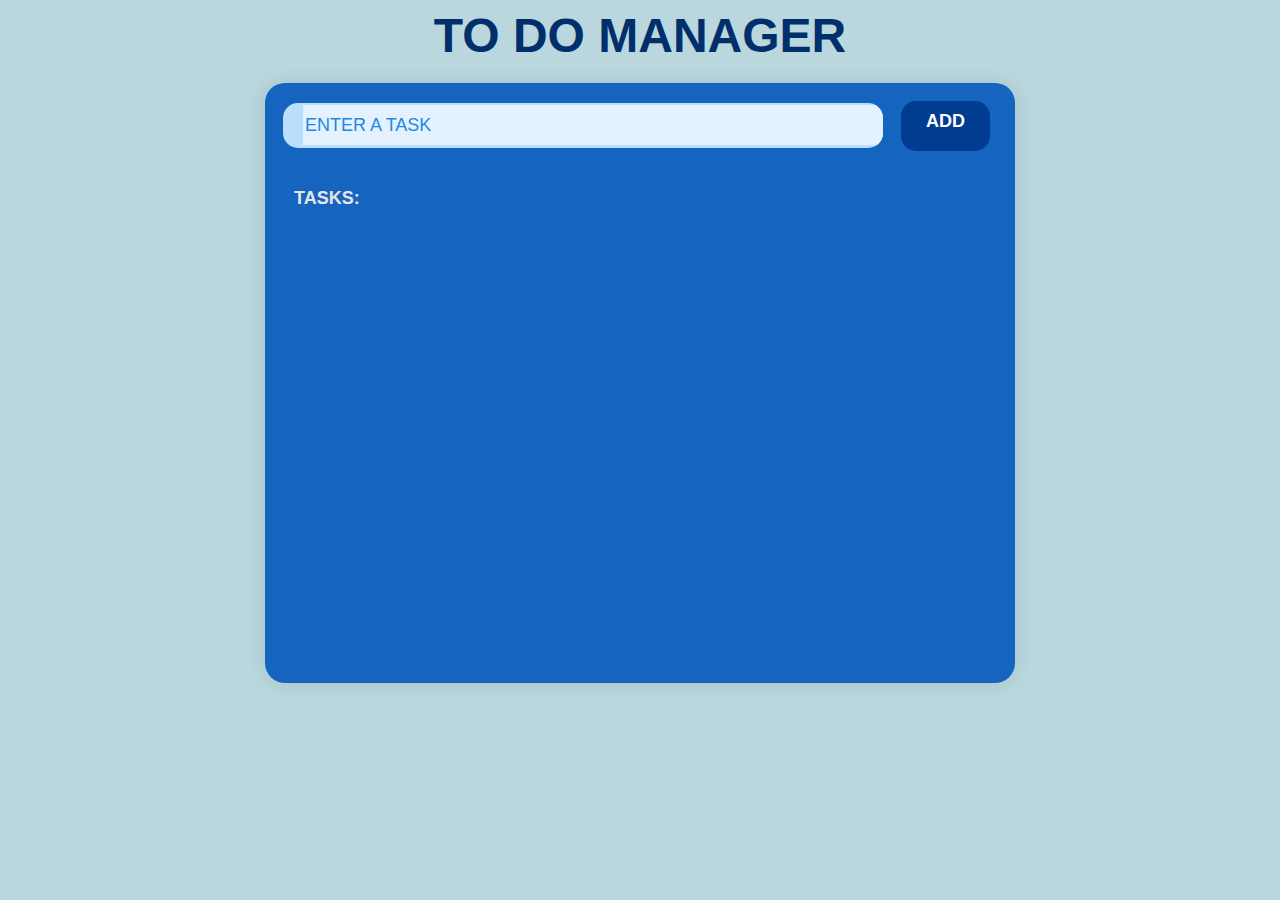
<file: index.html>
<html>
  <head>
    <link rel="stylesheet" href="style.css" />
  </head>
  <body>
    <div id="heading">TO DO MANAGER</div>
    <div id="maindiv">
      <div id="one">
        <div id="two">
          <input id="inputBox" type="text" placeholder="ENTER A TASK" />
        </div>

        <div id="button" onclick="addTodo()">ADD</div>
      </div>
      <div id="task">TASKS:</div>

      <div id="todocontainer"></div>

      <script src="script.js"></script>
    </div>
  </body>
</html>
</file>
<file: style.css>
body {
  background-color: #a8cdd4cc;
}

#heading {
  margin-bottom: 20px;
  font-size: xxx-large;
  text-align: center;
  font-family: "Poppins", sans-serif;
  font-weight: 600;
  color: #002f6c;
}

#maindiv {
  background-color: #1565c0;
  height: 600px;
  width: 750px;
  margin: 10 auto;
  border-radius: 20px;
  justify-content: space-between;
  box-shadow: 0 0 20px rgba(0, 0, 0, 0.1);
}

#one {
  display: flex;
  justify-content: space-between;
}

#two {
  border-radius: 15px;
  width: 600px;
  height: 40px;
  background-color: #bbdefb;
  font-size: 15px;
  color: #333;
  margin: 20 auto;
  padding-bottom: 5px;
  overflow: hidden;
}

#inputBox {
  margin-left: 20px;
  margin-top: 2px;
  height: 100%;
  width: 100%;
  background-color: #e3f2fd;
  font-size: large;
  border: none;
  outline: none;
  color: #002f6c;
}
#inputBox::placeholder {
  font-size: large;
  color: #1e88e5;
  font-family: "Poppins", sans-serif;
  font-weight: 500;
}

#button {
  margin-top: 18px;
  margin-right: 25px;
  height: 30px;
  font-size: large;
  color: white;
  font-family: "Poppins", sans-serif;
  font-weight: 700;
  cursor: pointer;
  background-color: #003c8f;
  border-radius: 15px;
  padding: 10px 25px;
  transition: transform 0.2s, box-shadow 0.2s ease-in-out;
  text-align: center;
  display: inline-block;
}
#button:hover {
  background-color: #002f6c;
  box-shadow: 0 4px 10px rgba(0, 0, 0, 0.2);
}
#button:active {
  transform: scale(0.95);
}

#task {
  margin-top: 20px;
  font-size: large;
  font-family: "Poppins", sans-serif;
  font-weight: 600;
  color: rgb(230, 230, 230);
  padding-left: 29px;
  padding-bottom: 20px;
}

#todocontainer div {
  display: flex;
  justify-content: space-between;
  align-items: center;
  padding: 10px;
  border: 1px solid #64b5f6;
  border-radius: 10px;
  background-color: #bbdefb;
  margin-left: 40px;
  margin-right: 40px;
  transition: background-color 0.3s ease, box-shadow 0.3s ease;
  color: #021630;
  font-size: medium;
  margin-bottom: 8px;
  font-weight: 500;
}
#todocontainer div:hover {
  background-color: #90caf9;
  box-shadow: 0 4px 8px rgba(0, 0, 0, 0.1);
}

button {
  margin-left: 10px;
  cursor: pointer;
  background-color: #ff6b6b;
  color: white;
  font-family: "Poppins", sans-serif;
  border: none;
  border-radius: 10px;
  padding: 5px 10px;
  transition: background-color 0.3s ease, box-shadow 0.3s ease;
}
button:hover {
  background-color: #ff4b4b;
  box-shadow: 0 4px 10px rgba(0, 0, 0, 0.15);
}

.fade-out {
  opacity: 0;
  transition: opacity 0.3s ease-out;
}
</file>
